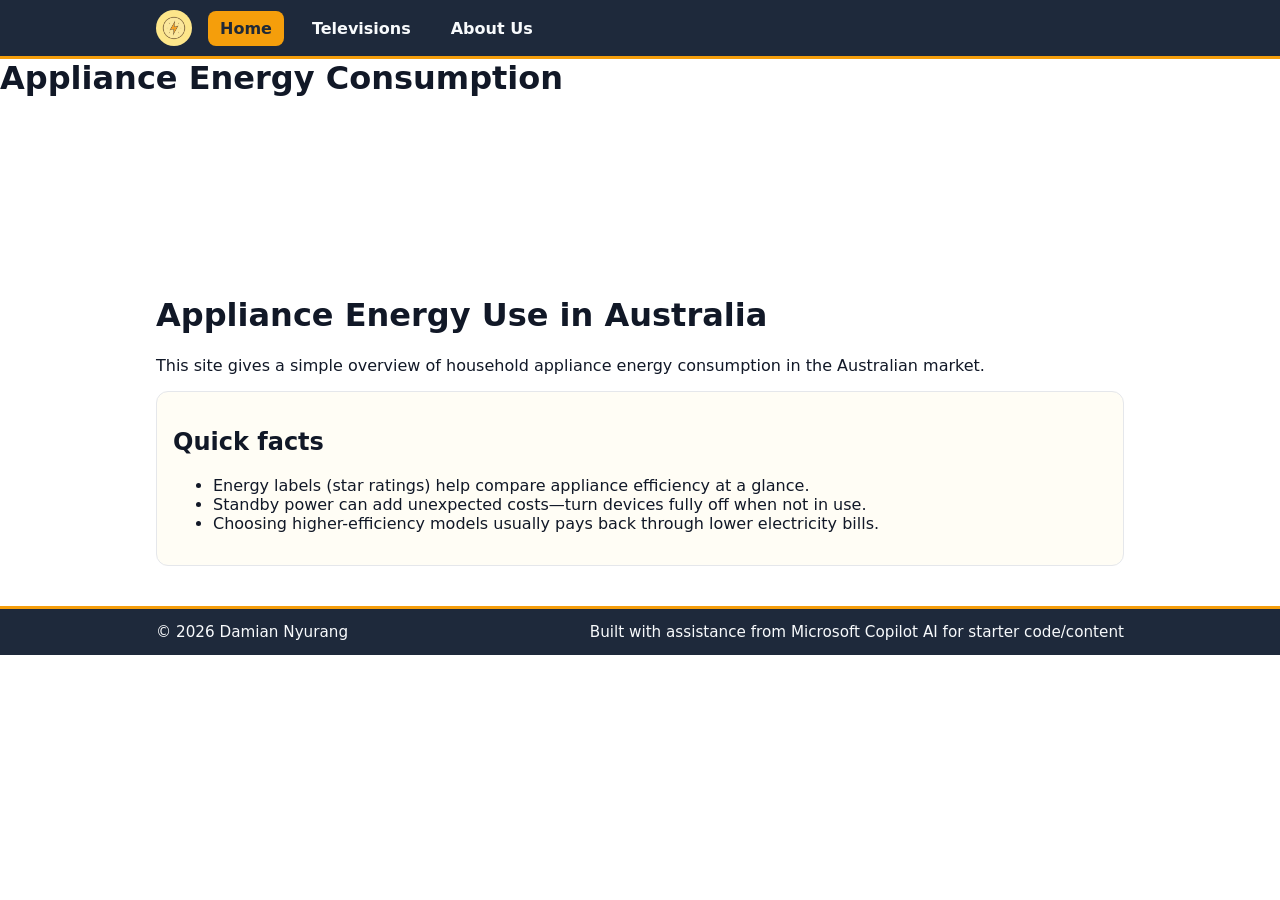
<file: index.html>
<!doctype html>
<html lang="en">
<head>
  <meta charset="utf-8">
  <meta name="viewport" content="width=device-width,initial-scale=1">
  <title>Home | Appliance Energy (AU)</title>
  <link rel="stylesheet" href="style.css">
  <script defer src="script.js"></script>
</head>
<body>

  <header>
    <nav class="nav">
      <img class="logo" src="power_logo.png" alt="Power logo" onclick="goHome()">
      <a data-nav href="index.html">Home</a>
      <a data-nav href="televisions.html">Televisions</a>
      <a data-nav href="about.html">About Us</a>
    </nav>
  </header>
  
  <h1>Appliance Energy Consumption</h1>
  <div id="content"></div>
  <!-- Give the SVG a size so shapes can be seen -->
  <svg width="300" height="150"></svg>
  <!-- Load D3 first, then your D3 code file -->
  <script src="https://d3js.org/d3.v7.min.js"></script>
  <script src="energy-d3.js"></script>

  <main>
    <h1>Appliance Energy Use in Australia</h1>
    <p>This site gives a simple overview of household appliance energy consumption in the Australian market.</p>

    <section class="card">
      <h2>Quick facts</h2>
      <ul>
        <li>Energy labels (star ratings) help compare appliance efficiency at a glance.</li>
        <li>Standby power can add unexpected costs—turn devices fully off when not in use.</li>
        <li>Choosing higher-efficiency models usually pays back through lower electricity bills.</li>
      </ul>
    </section>
  </main>

  <footer>
    <div class="footer-inner">
      <span>© <span id="year"></span> Damian Nyurang</span>
      <span>Built with assistance from Microsoft Copilot AI for starter code/content</span>
    </div>
  </footer>

      <!-- …your existing content… -->
      <!-- NEW: Container for T04-3 chart -->
      <div class="responsive-svg-container"></div>
      <!-- D3 library -->
      <script src="https://d3js.org/d3.v7.min.js"></script>
      <!-- NEW: JS for T04-3 only -->
      <script src="t04-3-bars.js"></script>
      <!-- Old T04-2 demo (temporarily disabled) -->
      <!-- <script src="energy-d3.js"></script> -->

</body>
</html>
</file>
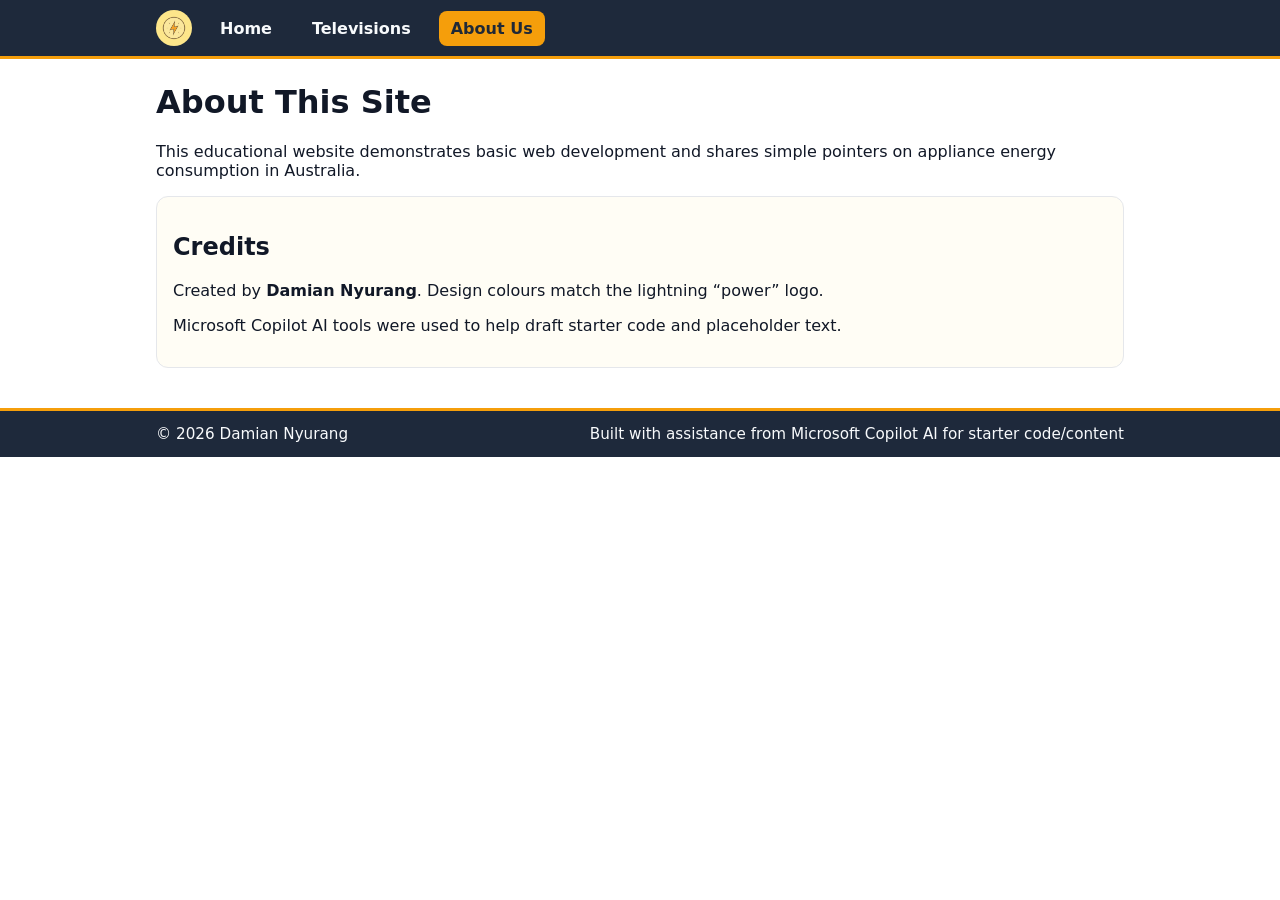
<file: about.html>
<!doctype html>
<html lang="en">
<head>
  <meta charset="utf-8">
  <meta name="viewport" content="width=device-width,initial-scale=1">
  <title>About | Appliance Energy (AU)</title>
  <link rel="stylesheet" href="style.css">
  <script defer src="script.js"></script>
</head>
<body>
  <header>
    <nav class="nav">
      <img class="logo" src="power_logo.png" alt="Power logo" onclick="goHome()">
      <a data-nav href="index.html">Home</a>
      <a data-nav href="televisions.html">Televisions</a>
      <a data-nav href="about.html">About Us</a>
    </nav>
  </header>

  <main>
    <h1>About This Site</h1>
    <p>This educational website demonstrates basic web development and shares simple pointers on appliance energy consumption in Australia.</p>
    <div class="card">
      <h2>Credits</h2>
      <p>Created by <strong>Damian Nyurang</strong>. Design colours match the lightning “power” logo.</p>
      <p>Microsoft Copilot AI tools were used to help draft starter code and placeholder text.</p>
    </div>
  </main>

  <footer>
    <div class="footer-inner">
      <span>© <span id="year"></span> Damian Nyurang</span>
      <span>Built with assistance from Microsoft Copilot AI for starter code/content</span>
    </div>
  </footer>
</body>
</html>
</file>
<file: style.css>
:root{
  --brand-bg:#1e293b;      /* dark slate (nav/footer) */
  --brand-accent:#f59e0b;  /* amber (matches lightning) */
  --brand-accent-2:#fde68a;/* pale amber */
  --text:#111827;
  --text-invert:#f8fafc;
}

*{box-sizing:border-box}
html,body{margin:0;padding:0;font-family:system-ui,-apple-system,Segoe UI,Roboto,Arial,sans-serif;color:var(--text);background:white}

header{
  background:var(--brand-bg);
  position:sticky;top:0;z-index:10;
  border-bottom:3px solid var(--brand-accent);
}
.nav{
  max-width:1000px;margin:auto;display:flex;align-items:center;gap:16px;padding:10px 16px;
}
.nav img.logo{height:36px;width:36px;cursor:pointer;border-radius:50%;background:var(--brand-accent-2);padding:6px}
.nav a{
  text-decoration:none;color:var(--text-invert);padding:8px 12px;border-radius:8px;font-weight:600
}
.nav a:hover{background:rgba(245,158,11,.2)}
.nav a.active{background:var(--brand-accent);color:#1f2937}

main{max-width:1000px;margin:24px auto;padding:0 16px}
h1{margin-top:0}

.responsive-svg-container{
  margin:0 auto;
  width:100%;
  max-width:1200px;
}
.responsive-svg-container svg{
  display:block;
  width:100%;
  height:auto;
}

.card{
  border:1px solid #e5e7eb;border-radius:12px;padding:16px;background:#fffdf5
}

footer{
  margin-top:40px;background:var(--brand-bg);color:var(--text-invert);
  border-top:3px solid var(--brand-accent)
}
.footer-inner{
  max-width:1000px;margin:auto;padding:14px 16px;font-size:.95rem;display:flex;justify-content:space-between;gap:10px;flex-wrap:wrap
}

/* TV Energy Table */
.tv-table {
width: 100%;
border-collapse: collapse;
margin-top: 20px;
margin-bottom: 20px;
}
 
.tv-table th {
background-color: #1e293b;
color: white;
padding: 12px;
text-align: left;
}
 
.tv-table td {
padding: 12px;
border: 1px solid #ddd;
}
 
.tv-table tr:nth-child(even) {
background-color: #f8fafc;
}
 
.tv-table tr:hover {
background-color: #f1f5f9;
}
.responsive-svg-container {
margin: 0 auto; /* center */
width: 100%; /* fill parent width */
max-width: 1200px; /* cap max width */
}
</file>
